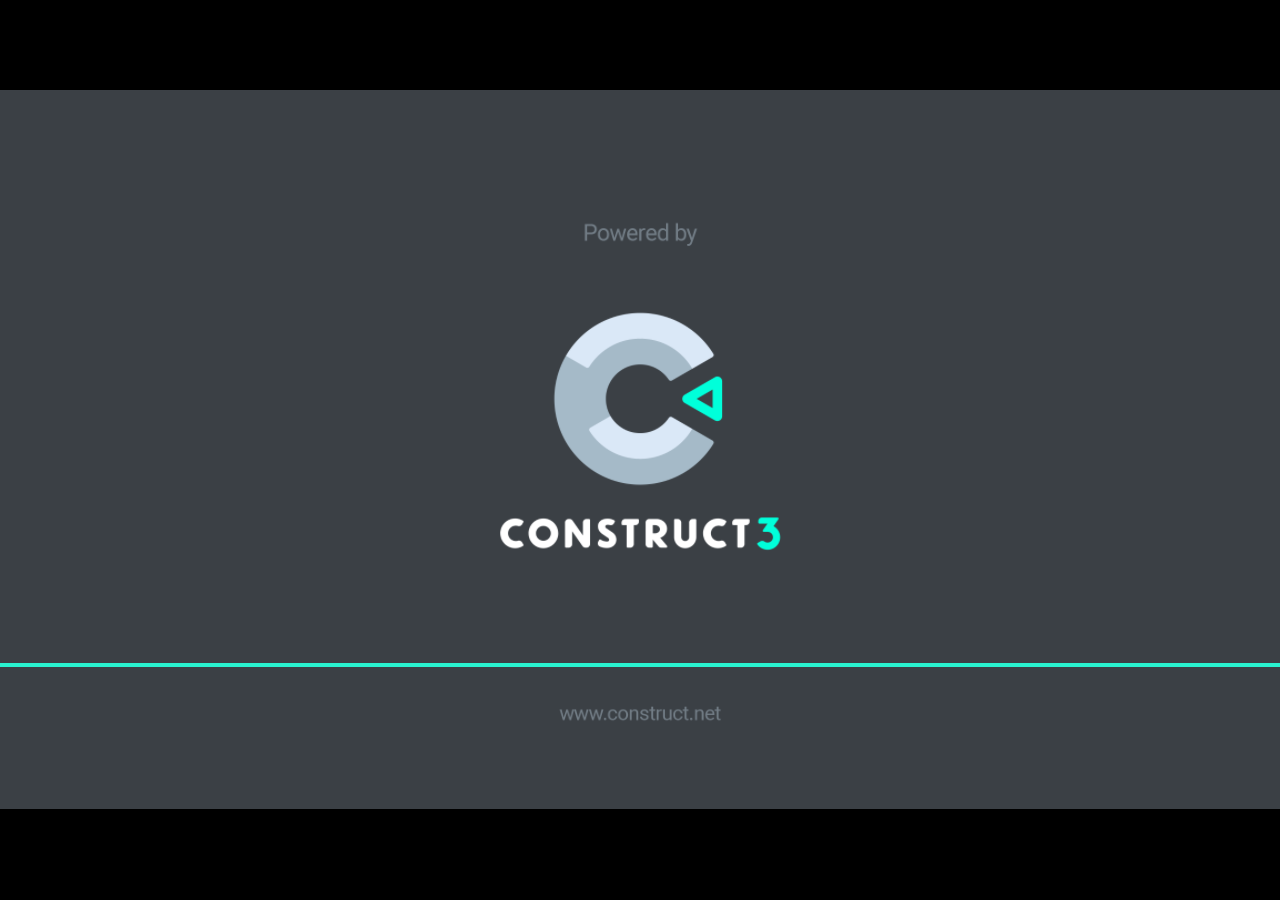
<file: jogoconstruct/index.html>
<!DOCTYPE html>
<html>
<head>
    <meta charset="UTF-8">
	<title>Jogo Trabalho 2</title>
	<meta name="viewport" content="width=device-width, initial-scale=1.0, maximum-scale=1.0, minimum-scale=1.0, user-scalable=no">
	
	<!-- Made with Construct, the game and app creator :: https://www.construct.net -->
	<meta name="generator" content="Scirra Construct">



	<link rel="manifest" href="appmanifest.json">
	<link rel="apple-touch-icon" sizes="128x128" href="icons/icon-128.png">
	<link rel="apple-touch-icon" sizes="256x256" href="icons/icon-256.png">
	<link rel="apple-touch-icon" sizes="512x512" href="icons/icon-512.png">
	<link rel="icon" type="image/png" href="icons/icon-512.png">

	<link rel="stylesheet" href="style.css">



</head> 
 
<body>

	

<script>
if (location.protocol.substr(0, 4) === "file")
{
	alert("Web exports won't work until you upload them. (When running on the file: protocol, browsers block many features from working for security reasons.)");
}
</script>
	
	<noscript>
		<div id="notSupportedWrap">
			<h2 id="notSupportedTitle">This content requires JavaScript</h2>
			<p class="notSupportedMessage">JavaScript appears to be disabled. Please enable it to view this content.</p>
		</div>
	</noscript>
	<script src="scripts/modernjscheck.js"></script>
	<script src="scripts/supportcheck.js"></script>
	<script src="scripts/offlineclient.js" type="module"></script>
	<script src="scripts/main.js" type="module"></script>
	<script src="scripts/register-sw.js" type="module"></script>

</body> 
</html>
</file>
<file: jogoconstruct/style.css>
html, body {
	padding: 0;
	margin: 0;
	overflow: hidden;
	height: 100%;
}

body {
	background: #000000;
	color: white;
}

html, body, canvas {
	touch-action-delay: none;
	touch-action: none;
}

canvas, .c3htmlwrap {
	position: absolute;
}

.c3htmlwrap {
	contain: strict;
}

.c3overlay {
	pointer-events: none;
}

.c3htmlwrap[interactive] > * {
	pointer-events: auto;
}

/* HACK - work around elements being selectable only in iOS WKWebView for some reason */
html[ioswebview] .c3htmlwrap,
html[ioswebview] canvas {
	-webkit-user-select: none;
	user-select: none;
}

html[ioswebview] .c3htmlwrap > * {
	-webkit-user-select: auto;
	user-select: auto;
}

#notSupportedWrap {
	margin: 2em auto 1em auto;
	width: 75%;
	max-width: 45em;
	border: 2px solid #aaa;
	border-radius: 1em;
	padding: 2em;
	background-color: #f0f0f0;
	font-family: "Segoe UI", Frutiger, "Frutiger Linotype", "Dejavu Sans", "Helvetica Neue", Arial, sans-serif;
	color: black;
}

#notSupportedTitle {
	font-size: 1.8em;
}

.notSupportedMessage {
	font-size: 1.2em;
}

.notSupportedMessage em {
	color: #888;
}

/* bbcode styles */
.bbCodeH1 {
	font-size: 2em;
	font-weight: bold;
}

.bbCodeH2 {
	font-size: 1.5em;
	font-weight: bold;
}

.bbCodeH3 {
	font-size: 1.25em;
	font-weight: bold;
}

.bbCodeH4 {
	font-size: 1.1em;
	font-weight: bold;
}

.bbCodeItem::before {
	content: " • ";
}

/* For text icons converted to HTML: size the height to the line height
   preserving the aspect ratio. Also add position: relative as that allows
   just adding a 'top' style for the iconoffsety style. */
.c3-text-icon {
	height: 1em;
	width: auto;
	position: relative;
}

/* screen reader text */
.c3-screen-reader-text {
	position: absolute;
	width: 1px;
    height: 1px;
    overflow: hidden;
    clip: rect(1px, 1px, 1px, 1px);
}
</file>
